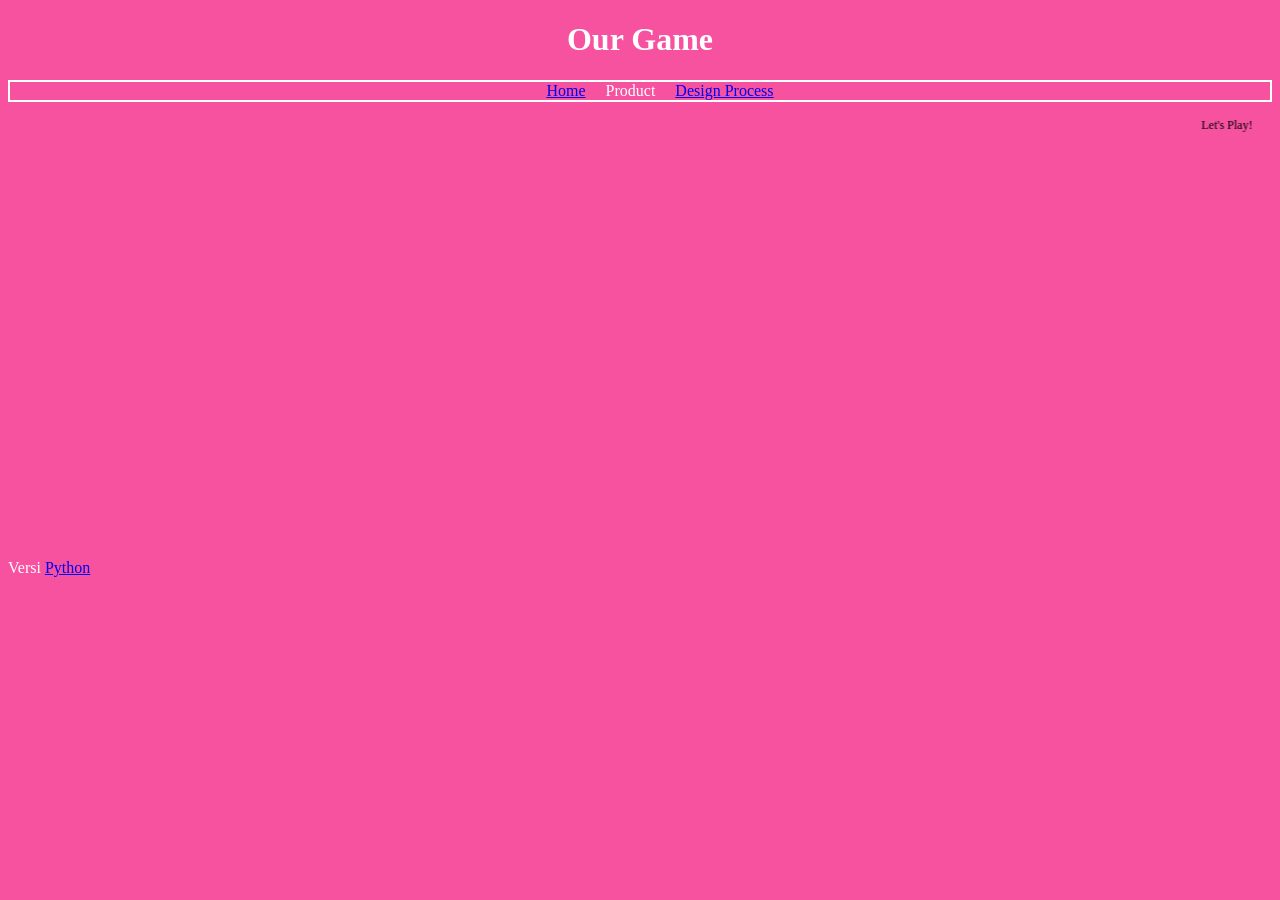
<file: product.html>
<!doctype html>

<html> 
    <head>
         <meta charset="utf-8">

         <title>Our Game</title>

         <!-- Load external CSS styles -->
         <link rel="stylesheet" href="styles.css">

    </head>

    <body>
        <h1>Our Game</h1>

        <ul>
            <li><a href="index.html">Home</a></li>
            <li>Product</li>
            <li><a href="design.html">Design Process</a></li>  
    
        </ul>

        <marquee>Let's Play!</marquee>

        <iframe src="https://scratch.mit.edu/projects/1327974545/embed" allowtransparency="true" width="485" height="402" frameborder="0" scrolling="no" allowfullscreen></iframe>
<p>Versi <a href="https://colab.research.google.com/drive/1gI8tveDnQKhmdnHkvd5jj_N6PDfCizaf?authuser=2#scrollTo=QzcJTJNmYubY">Python</a></p>
        <br>
    </body>

</html>
</file>
<file: styles.css>
body {
    background-color: rgb(246,82,160);
}

h1 {
    text-align: center;
    color: rgb(255, 255, 255);
}

marquee {
        color: rgb(255. 255, 255);
        font-size: 12px; 
}

ul {list-style-type: none;
    text-align: center;
    color: rgb(255, 255, 255);
    border: 2px solid rgb(255, 255, 255);

}

li {display: inline;
    padding: 8px;}

p {color: rgb(255, 255, 255);

}
</file>
